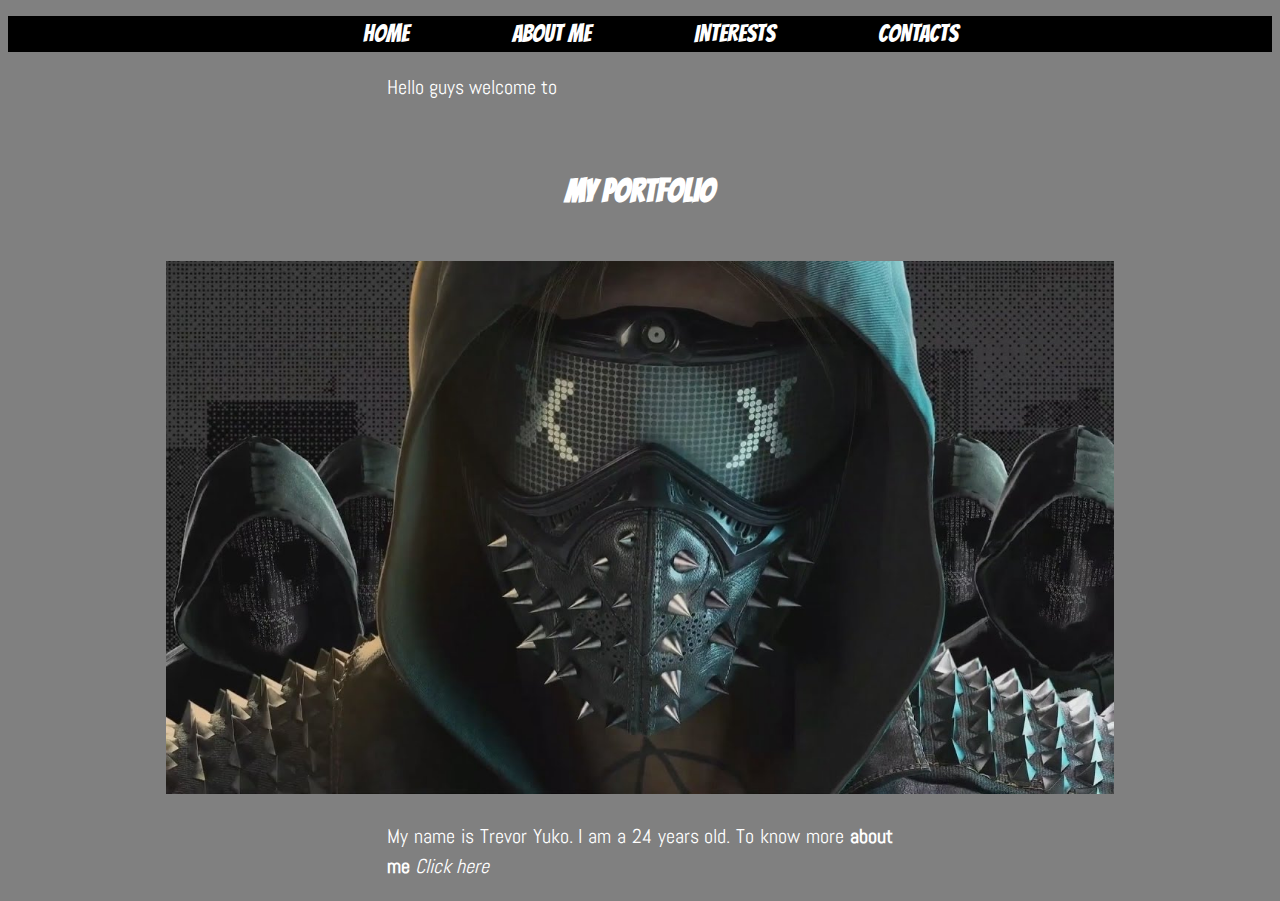
<file: index.html>
<!DOCTYPE html>
<html>
  <head>
    <title>HOME | MY PORTFOLIO</title>
    <link href="https://fonts.googleapis.com/css2?family=Abel&family=Bangers&display=swap" rel="stylesheet" media="all">
    <link href="css/styles.css" rel="stylesheet" type="text/css" media="all">
    <link href="css/bootstrap.css" rel="stylesheet" type="text/css" media="all">
  </head>
  <div class="navigationbar">
    <ul>
      <li><a href="index.html">HOME</a></li>
      <li><a href="aboutme.html">ABOUT ME</a></li>
      <li><a href="interests.html">INTERESTS</a></li>
      <li><a href="contacts.html">CONTACTS</a></li>
    </ul>
  </div>
  <body>
    <p>Hello guys welcome to</p><br>
    <h1>MY PORTFOLIO</h1><br>
    <img src="images/homeimage.jpg" width="75%">
    <div>
      <p>My name is Trevor Yuko. I am a 24 years old. To know more <a href="aboutme.html"><b>about me</b> <em>Click here</em></a> </p>
    </div>
  </body>
  </body>
</html>
</file>
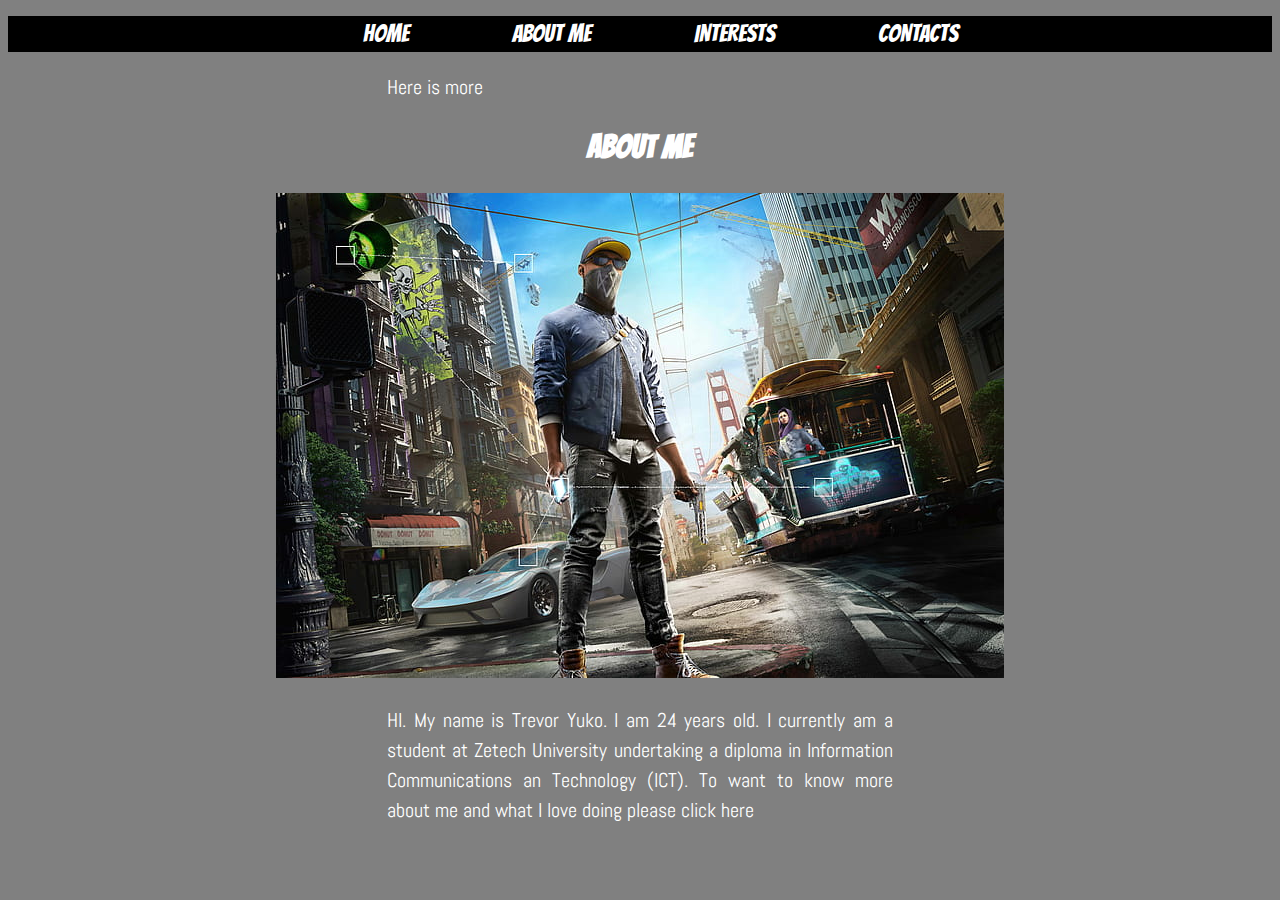
<file: aboutme.html>
<!DOCTYPE html>
<html>
  <head>
    <title>ABOUT ME | About Me</title>
    <link href="https://fonts.googleapis.com/css2?family=Abel&family=Bangers&display=swap" rel="stylesheet">
    <link href="css/styles.css" rel="stylesheet" type="text/css">
    <link href="css/bootstrap.css" rel="stylesheet" type="text/css" media="all">
  </head>
  <div class="navigationbar">
    <ul>
      <li><a href="index.html">HOME</a></li>
      <li><a href="aboutme.html">ABOUT ME</a></li>
      <li><a href="interests.html">INTERESTS</a></li>
      <li><a href="contacts.html">CONTACTS</a></li>
    </ul>
  </div>
  <body>
    <p>Here is more</p>
    <h1>About me</h1>
    <img src="images/aboutmeimage.jpg">
    <p>HI. My name is Trevor Yuko. I am 24 years old. I currently am a student at Zetech University undertaking a diploma in Information Communications an Technology (ICT). To want to know more about me and what I love doing please <a href="interests.html">click here</a> </p>
  </body>
</html>
</file>
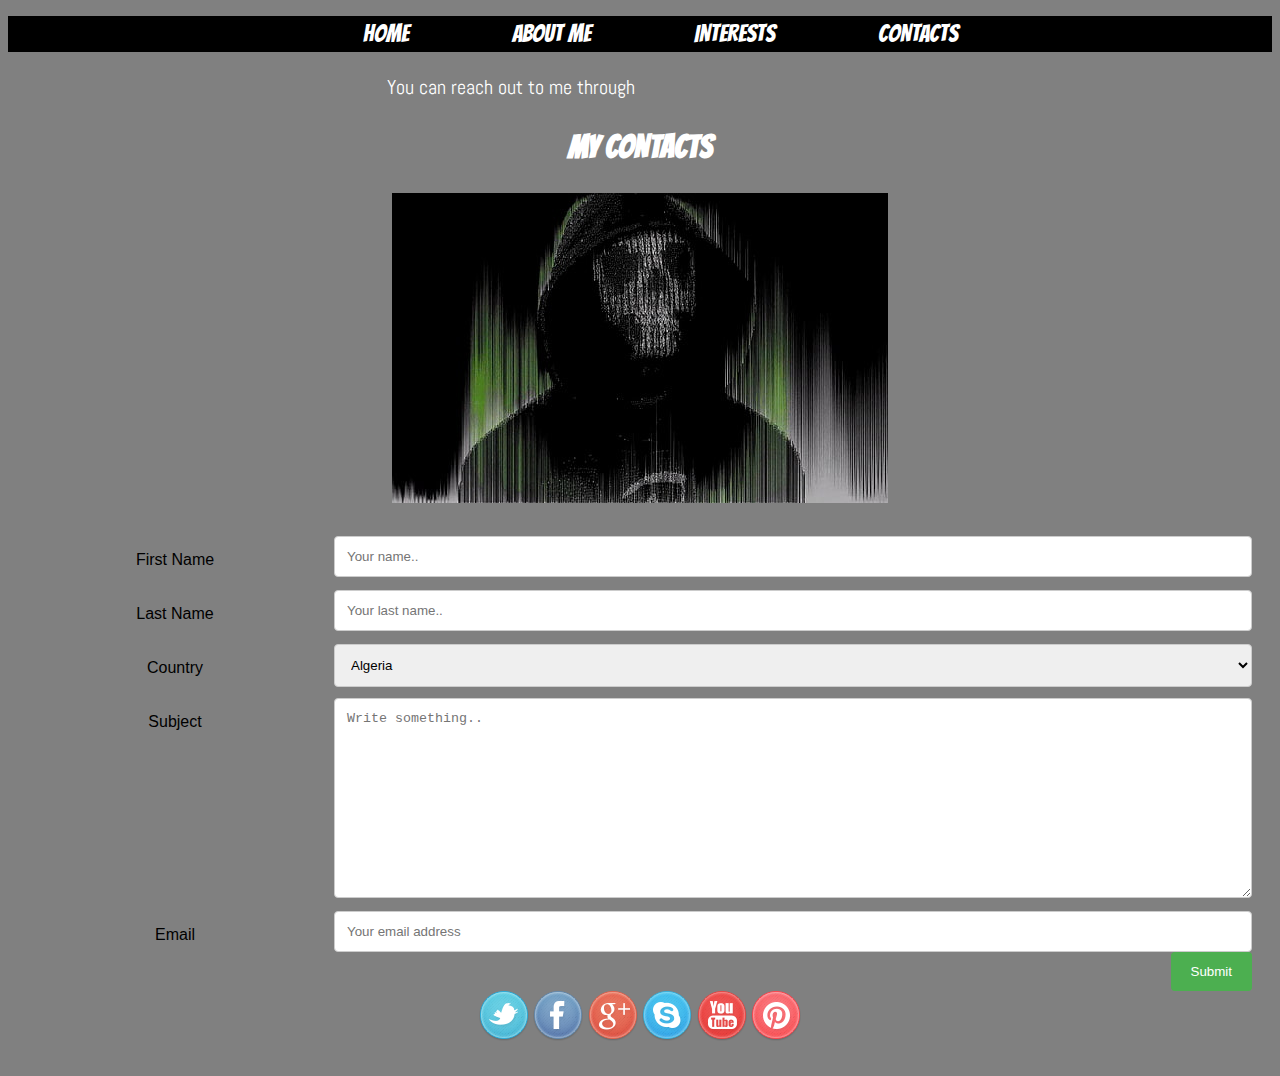
<file: contacts.html>
<!DOCTYPE html>
<html>
  <head>
    <title>CONTACTS | My Contacts</title>
    <link href="https://fonts.googleapis.com/css2?family=Abel&family=Bangers&display=swap" rel="stylesheet">
    <link href="css/styles.css" rel="stylesheet" type="text/css">
    <link href="css/bootstrap.css" rel="stylesheet" type="text/css" media="all">
  </head>
  <div class="navigationbar">
    <ul>
      <li><a href="index.html">HOME</a></li>
      <li><a href="aboutme.html">ABOUT ME</a></li>
      <li><a href="interests.html">INTERESTS</a></li>
      <li><a href="contacts.html">CONTACTS</a></li>
    </ul>
  </div>
  <body>
    <p>You can reach out to me through</p>
    <h1>MY CONTACTS</h1>
    <img src="images/contactsimage.jpg">
    <div class="container">
      <form action="https://formsubmit.co/youngtalentyuko@gmail.com" method="POST">
        <div class="row">
          <div class="col-25">
            <label for="fname">First Name</label>
          </div>
          <div class="col-75">
            <input type="text" id="fname" name="firstname" placeholder="Your name.." required>
          </div>
        </div>
        <div class="row">
          <div class="col-25">
            <label for="lname">Last Name</label>
          </div>
          <div class="col-75">
            <input type="text" id="lname" name="lastname" placeholder="Your last name.." required>
          </div>
        </div>
        <div class="row">
          <div class="col-25">
            <label for="country">Country</label>
          </div>
          <div class="col-75">
            <select id="country" name="country" required>
              <option value="Algeria">Algeria</option>
              <option value="Angola<">Angola</option>
              <option value="Benin">Benin</option>
              <option value="Botswana">Botswana</option>
              <option value="Bukina Faso">Bukina Faso</option>
              <option value="Burundi">Burundi</option>
              <option value="Cabo Verde">Cabo Verde</option>
              <option value="Cameroon">Cameroon</option>
              <option value="Central African Republic">Central African Republic</option>
              <option value="Chad">Chad</option>
              <option value="Comoros">Comoros</option>
              <option value="Congo">Congo</option>
              <option value="Cote d'Ivoire">Cote d'Ivoire</option>
              <option value="usa">Djibouti</option>
              <option value="Egypt">Egypt</option>
              <option value="Equatorial Guinea">Equatorial Guinea</option>
              <option value="Eritrea">Eritrea</option>
              <option value="Eswatini">Eswatini</option>
              <option value="Ethiopia">Ethiopia</option>
              <option value="Gabon">Gabon</option>
              <option value="Gambia">Gambia</option>
              <option value="Ghana">Ghana</option>
              <option value="Guinea">Guinea</option>
              <option value="Guinea-Bissau">Guinea-Bissau</option>
              <option value="Kenya">Kenya</option>
              <option value="Lesotho">Lesotho</option>
              <option value="Liberia">Liberia</option>
              <option value="Libya">Libya</option>
              <option value="Madagascar">Madagascar</option>
              <option value="Malawi">Malawi</option>
              <option value="Mali">Mali</option>
              <option value="Mauritiana">Mauritiana</option>
              <option value="Mauritius">Mauritius</option>
              <option value="Morocco">Morocco</option>
              <option value="Mozambique">Mozambique</option>
              <option value="Namibia">Namibia</option>
              <option value="Niger">Niger</option>
              <option value="usa">Nigeria</option>
              <option value="Sao Tome and Principe">Sao Tome and Principe</option>
              <option value="Senegal">Senegal</option>
              <option value="Seychelles">Seychelles</option>
              <option value="Sierra Leone">Sierra Leone</option>
              <option value="Somalia">Somalia</option>
              <option value="South Africa">South Africa</option>
              <option value="Southern Sudan">Southern Sudan</option>
              <option value="Sudan">Sudan</option>
              <option value="Tanzania">Tanzania</option>
              <option value="Togo">Togo</option>
              <option value="Tunisia">Tunisia</option>
              <option value="Uganda">Uganda</option>
              <option value="Zambia">Zambia</option>
              <option value="Zimbabwe">Zimbabwe</option>
            </select>
          </div>
        </div>
        <div class="row">
          <div class="col-25">
            <label for="subject">Subject</label>
          </div>
          <div class="col-75">
            <textarea id="subject" name="subject" placeholder="Write something.." style="height:200px" required></textarea>
          </div>
        </div>
        <div class="row">
        <div class="col-25">
          <label for="emailadd">Email</label>
        </div>
        <div class="col-75">
          <input type="email" id="emailadd" name="emailadd" placeholder="Your email address" required>
        </div>
        <div class="row">
          <input type="submit" value="Submit" required>
        </div>
      </form>
    </div>
    <div class="footer">
      <div class="row">
        <div class="column small-12 social">
          <a href="https://www.twitter.com/iamheightsyuko"><img src="images/social_icons/twitter.png"></a>
          <a href="https://www.facebook.com/people/heightsyuko"><img src="images/social_icons/facebook.png"></a>
          <a href="https://plus.google.com/trevorongayiyuko"><img src="images/social_icons/g_plus.png"></a>
          <a href="https://www.skype.com/live:talentyoung88"><img src="images/social_icons/skype.png"></a>
          <a href="https://www.youtube.com/UCdlIDSWPx-ie3QQdsKppPWA"><img src="images/social_icons/you_tube.png"></a>
          <a href="https://www.pintrest,com/trevoryuko"><img src="images/social_icons/pinterest.png"></a>
        </div>
    </div>
  </body>
</html>
</file>
<file: css/styles.css>
body {
  text-align: center;
  background-color: gray;
}
.navigationbar {
	background-color: black;
  font-family: 'Bangers', cursive;
  margin: 0;
  padding-top: 0%; 
  text-align: center;
}
.navigationbar>ul>li {
  display: inline;
  list-style-type: none;
  padding-left: 50px;
  padding-right: 50px;
}
.navigationbar>ul>li a {
  text-decoration: none;
  color: white;
  font-size: 24px;
}
.navigationbar>ul>li a:hover {
  color: black;
  background-color: gray;
}
.navigationbar>ul>li a:visited{
  text-decoration: line-through;
}
p {
  font-family: 'Abel', sans-serif;
  font-size: 20px;
  color: white;
  padding-left: 30%;
  padding-right: 30%;
  text-align: justify;
  
}
p>a {
  text-decoration: none;
  color: white;

}
h1 {
  color: white;
  font-family: 'Bangers', cursive;
}
@media (min-width: 500px) {
  body {
    background-color: gray;
  }
}
@media (max-width: 499px) {
  body {
  background-color: red;
  }
  .navigationbar {
    display: block;
    text-align: center;
  }
}
* {
  box-sizing: border-box;
}

input[type=text], select, textarea {
  width: 100%;
  padding: 12px;
  border: 1px solid #ccc;
  border-radius: 4px;
  resize: vertical;
}

input[type=email], select, textarea {
  width: 100%;
  padding: 12px;
  border: 1px solid #ccc;
  border-radius: 4px;
  resize: vertical;
}
label {
  padding: 12px 12px 12px 0;
  display: inline-block;
}

input[type=submit] {
  background-color: #4CAF50;
  color: white;
  padding: 12px 20px;
  border: none;
  border-radius: 4px;
  cursor: pointer;
  float: right;
}

input[type=submit]:hover {
  background-color: #45a049;
}

.container {
  border-radius: 0px;
  background-color: transparent;
  text-align: none;
  padding: 20px;
}

.col-25 {
  float: left;
  width: 25%;
  margin-top: 6px;
}

.col-75 {
  float: left;
  width: 75%;
  margin-top: 6px;
}

/* Clear floats after the columns */
.row:after {
  content: "";
  display: table;
  clear: both;
}

/* Responsive layout - when the screen is less than 600px wide, make the two columns stack on top of each other instead of next to each other */
@media screen and (max-width: 600px) {
  .col-25, .col-75, input[type=submit] {
    width: 100%;
    margin-top: 0;
  }
}
</file>
